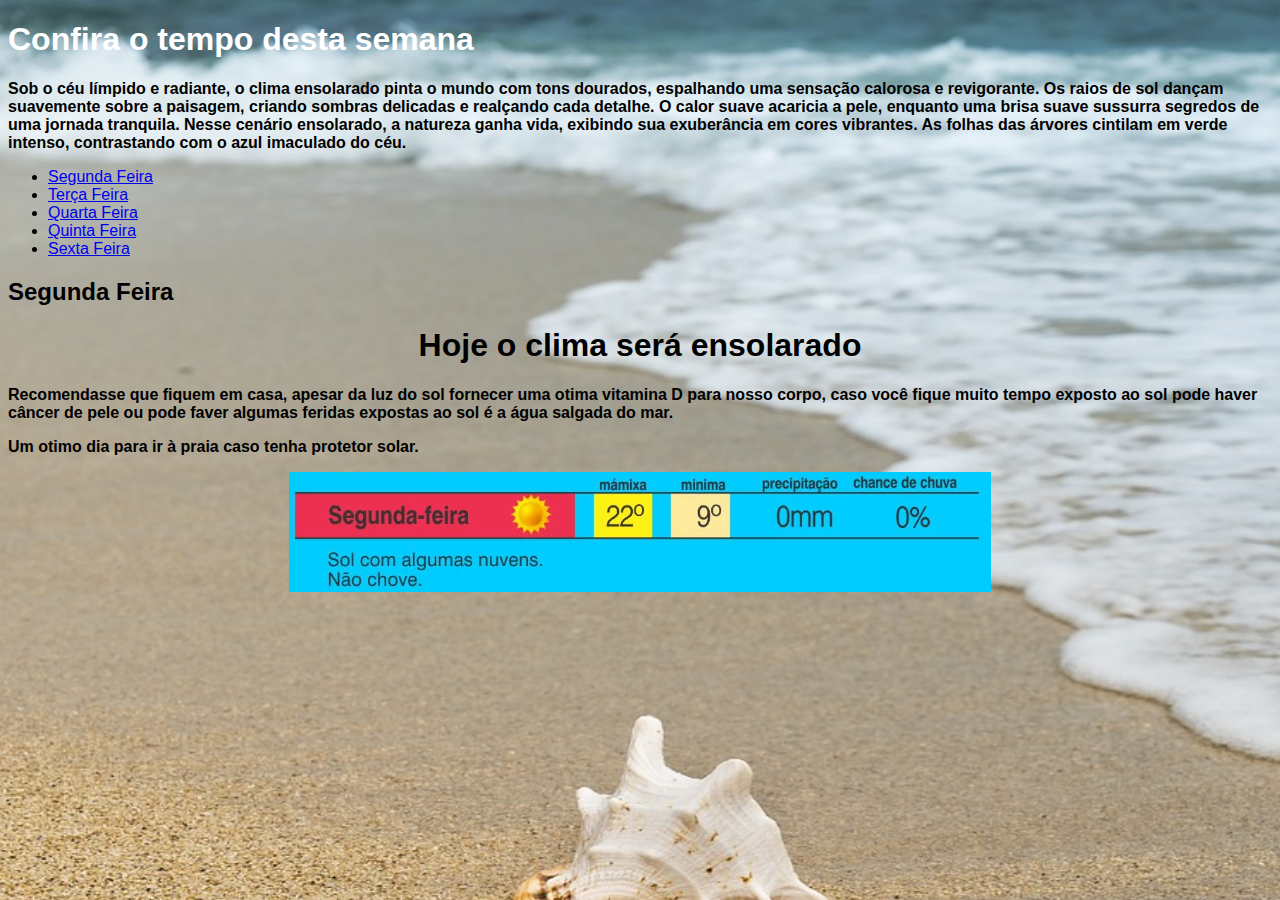
<file: index.html>
<!DOCTYPE html>
<html lang="pt-br">

<head>
    <meta charset="UTF-8">
    <meta http-equiv="X-UA-Compatible" content="IE=edge">
    <meta name="viewport" content="width=device-width, initial-scale=1.0">

    <link href="https://cdn.jsdelivr.net/npm/bootstrap@5.3.2/dist/css/bootstrap.min.css" rel="stylesheet"
        integrity="sha384-T3c6CoIi6uLrA9TneNEoa7RxnatzjcDSCmG1MXxSR1GAsXEV/Dwwykc2MPK8M2HN" crossorigin="anonymous">
    <title>Projeto BootsTrap</title>
    <link rel="stylesheet" href="esitlo.css">
</head>

<body>

    <div class="container MT-3">
        <h1> <strong><font color="white">Confira o tempo desta semana </font></strong></h1>
        <p><strong>Sob o céu límpido e radiante, o clima ensolarado pinta o mundo com tons dourados,
                    espalhando uma
                    sensação
                    calorosa e revigorante. Os raios de sol dançam suavemente sobre a paisagem, criando sombras
                    delicadas e
                    realçando cada detalhe. O calor suave acaricia a pele, enquanto uma brisa suave sussurra segredos de
                    uma
                    jornada tranquila. Nesse cenário ensolarado, a natureza ganha vida, exibindo sua exuberância em
                    cores
                    vibrantes. As folhas das árvores cintilam em verde intenso, contrastando com o azul imaculado do
                    céu.
            </strong></p>


        <ul class="nav nav-tabs">
            <li class="nav-item">
                <a class="nav-link" href="index.html">Segunda Feira</a>
            </li>
            <li class="nav-item">
                <a class="nav-link" href="pagina1.html">Terça Feira</a>
            </li>

            <li class="nav-item">
                <a class="nav-link" href="pagina2.html">Quarta Feira</a>
            </li>
            <li class="nav-item">
                <a class="nav-link" href="pagina3.html">Quinta Feira</a>
            </li>
            <li class="nav-item">
                <a class="nav-link" href="pagina4.html">Sexta Feira</a>
            </li>
        </ul>

        <!-- Control the column width, and how they should appear on different devices -->
        <div class="row">
            <div class="col-*-*"></div>
            <div class="col-*-*"></div>
        </div>
        <div class="row">
            <div class="col-*-*"></div>
            <div class="col-*-*"></div>
            <div class="col-*-*"></div>
        </div>

        <!-- Or let Bootstrap automatically handle the layout -->
        <div class="row">
            <div class="col"></div>
            <div class="col"></div>
            <div class="col"></div>
        </div>
        <h2>Segunda Feira</h2>
        <div class="mt-4 p-5 bg-primary color text-white rounded">
            <h1>
                <center>
                    <font color="black"> Hoje o clima será ensolarado</font>
            </h1>
            <p><strong>Recomendasse que fiquem em casa, apesar da luz do sol fornecer uma otima vitamina D para nosso
                    corpo, caso você fique muito tempo exposto ao sol pode haver câncer de pele ou pode faver algumas
                    feridas expostas ao sol é a água salgada do mar.</strong></p>

            <p>

            <p class="text bg-"><strong>Um otimo dia para ir à praia caso tenha protetor solar.</strong></p>
            </p>
            <center><img src="Segunda.png">

                <br>


        </div>
    </div>
    </div>
    </div>
    </div>
    </div>
    </div>




    <script src="https://cdn.jsdelivr.net/npm/bootstrap@5.3.2/dist/js/bootstrap.bundle.min.js"
        integrity="sha384-C6RzsynM9kWDrMNeT87bh95OGNyZPhcTNXj1NW7RuBCsyN/o0jlpcV8Qyq46cDfL"
        crossorigin="anonymous"></script>
</body>

</html>
</file>
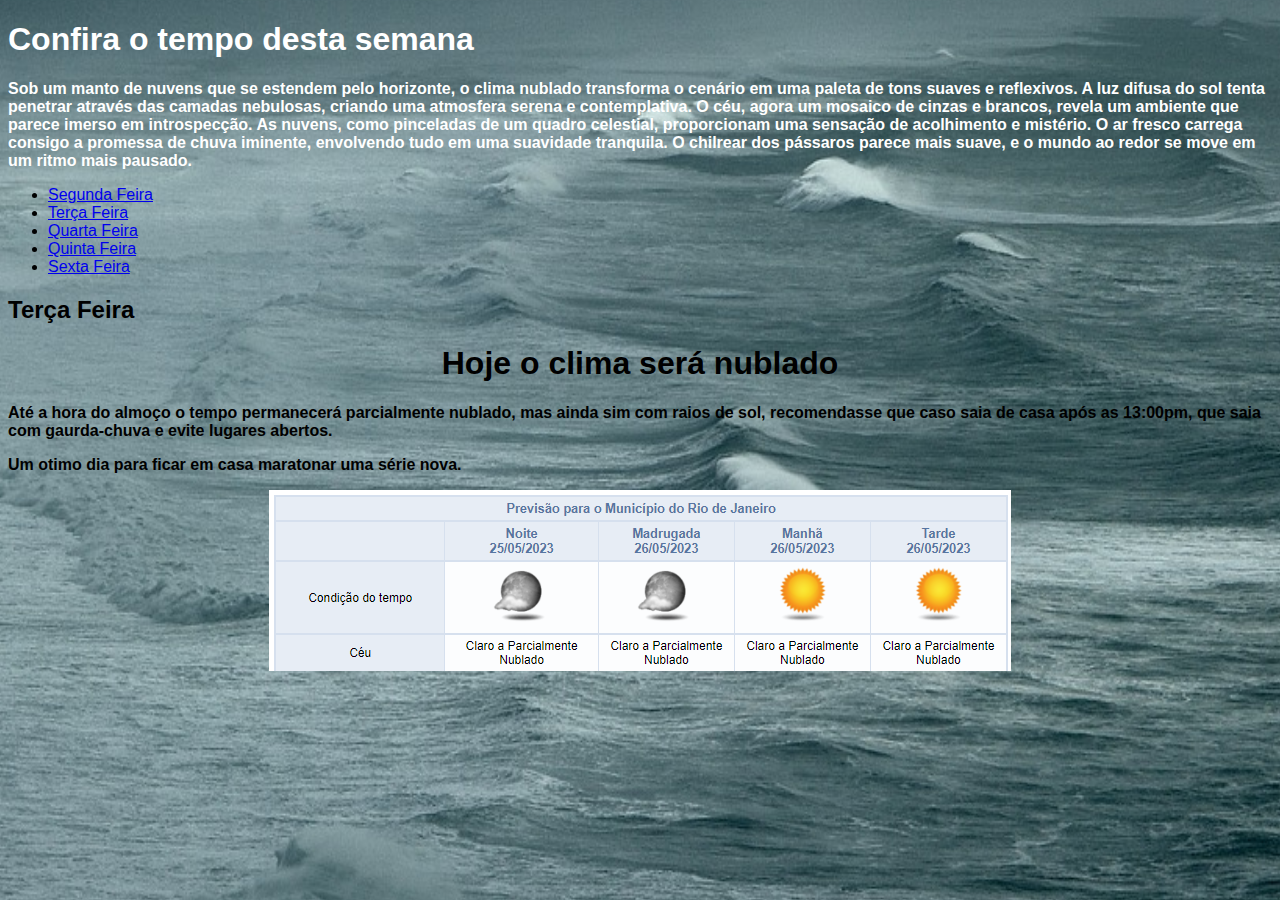
<file: pagina1.html>
<!DOCTYPE html>
<html lang="pt-br">

<head>
    <meta charset="UTF-8">
    <meta http-equiv="X-UA-Compatible" content="IE=edge">
    <meta name="viewport" content="width=device-width, initial-scale=1.0">

    <link href="https://cdn.jsdelivr.net/npm/bootstrap@5.3.2/dist/css/bootstrap.min.css" rel="stylesheet"
        integrity="sha384-T3c6CoIi6uLrA9TneNEoa7RxnatzjcDSCmG1MXxSR1GAsXEV/Dwwykc2MPK8M2HN" crossorigin="anonymous">
    <title>Projeto BootsTrap</title>
    <link rel="stylesheet" href="esitlo.css">
</head>

<body id="body2">

    <div class="container MT-3">
        <h1> <strong><font color="white">Confira o tempo desta semana </font> </strong></h1>
        <p><strong>
                <font color="white">Sob um manto de nuvens que se estendem pelo horizonte, o clima nublado transforma o
                    cenário em uma
                    paleta de tons suaves e reflexivos. A luz difusa do sol tenta penetrar através das camadas
                    nebulosas,
                    criando uma atmosfera serena e contemplativa. O céu, agora um mosaico de cinzas e brancos, revela um
                    ambiente que parece imerso em introspecção. As nuvens, como pinceladas de um quadro celestial,
                    proporcionam uma sensação de acolhimento e mistério.
                    O ar fresco carrega consigo a promessa de chuva iminente, envolvendo tudo em uma suavidade
                    tranquila. O
                    chilrear dos pássaros parece mais suave, e o mundo ao redor se move em um ritmo mais pausado.
                </font>
            </strong></p>


        <ul class="nav nav-tabs">
            <li class="nav-item">
                <a class="nav-link" href="index.html">Segunda Feira</a>
            </li>
            <li class="nav-item">
                <a class="nav-link" href="pagina1.html">Terça Feira</a>
            </li>

            <li class="nav-item">
                <a class="nav-link" href="pagina2.html">Quarta Feira</a>
            </li>
            <li class="nav-item">
                <a class="nav-link" href="pagina3.html">Quinta Feira</a>
            </li>
            <li class="nav-item">
                <a class="nav-link" href="pagina4.html">Sexta Feira</a>
            </li>
        </ul>

        <!-- Control the column width, and how they should appear on different devices -->
        <div class="row">
            <div class="col-*-*"></div>
            <div class="col-*-*"></div>
        </div>
        <div class="row">
            <div class="col-*-*"></div>
            <div class="col-*-*"></div>
            <div class="col-*-*"></div>
        </div>

        <!-- Or let Bootstrap automatically handle the layout -->
        <div class="row">
            <div class="col"></div>
            <div class="col"></div>
            <div class="col"></div>
        </div>
        <h2><strong>Terça Feira</strong></h2>
        <div class="mt-4 p-5 bg-primary color text-white rounded">
            <h1>
                <center>
                    <font color="black"> Hoje o clima será nublado</font>
            </h1>
            <p><strong>Até a hora do almoço o tempo permanecerá parcialmente nublado, mas ainda sim com raios de sol,
                    recomendasse que caso saia de casa após as 13:00pm, que saia com gaurda-chuva e evite lugares
                    abertos. </strong></p>

            <p>

            <p class="text bg-"><strong>Um otimo dia para ficar em casa maratonar uma série nova.</strong></p>
            </p>
            <center><img src="terça2.png">

                <br>


        </div>
    </div>
    </div>
    </div>
    </div>
    </div>
    </div>




    <script src="https://cdn.jsdelivr.net/npm/bootstrap@5.3.2/dist/js/bootstrap.bundle.min.js"
        integrity="sha384-C6RzsynM9kWDrMNeT87bh95OGNyZPhcTNXj1NW7RuBCsyN/o0jlpcV8Qyq46cDfL"
        crossorigin="anonymous"></script>
</body>

</html>
</file>
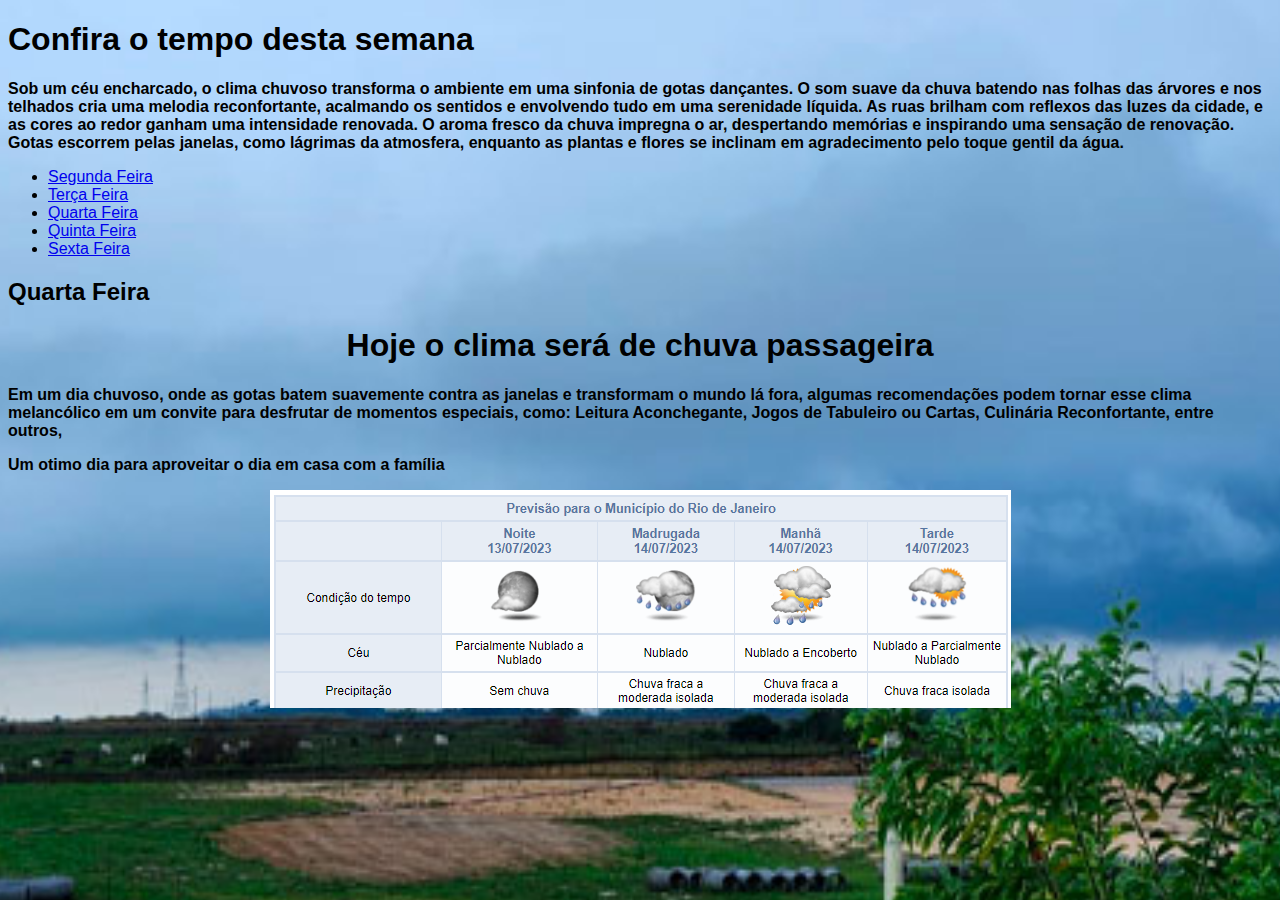
<file: pagina2.html>
<!DOCTYPE html>
<html lang="pt-br">

<head>
    <meta charset="UTF-8">
    <meta http-equiv="X-UA-Compatible" content="IE=edge">
    <meta name="viewport" content="width=device-width, initial-scale=1.0">

    <link href="https://cdn.jsdelivr.net/npm/bootstrap@5.3.2/dist/css/bootstrap.min.css" rel="stylesheet"
        integrity="sha384-T3c6CoIi6uLrA9TneNEoa7RxnatzjcDSCmG1MXxSR1GAsXEV/Dwwykc2MPK8M2HN" crossorigin="anonymous">
    <title>Projeto BootsTrap</title>
    <link rel="stylesheet" href="esitlo.css">
</head>

<body id="body3">

    <div class="container MT-3">
        <h1> <strong>Confira o tempo desta semana </strong></h1>
        <p><strong>Sob um céu encharcado, o clima chuvoso transforma o ambiente em uma sinfonia de gotas dançantes. O
                som suave da chuva batendo nas folhas das árvores e nos telhados cria uma melodia reconfortante,
                acalmando os sentidos e envolvendo tudo em uma serenidade líquida. As ruas brilham com reflexos das
                luzes da cidade, e as cores ao redor ganham uma intensidade renovada. O
                aroma fresco da chuva impregna o ar, despertando memórias e inspirando uma sensação de renovação. Gotas
                escorrem pelas janelas, como lágrimas da atmosfera, enquanto as plantas e flores se inclinam em
                agradecimento pelo toque gentil da água.
            </strong></p>


        <ul class="nav nav-tabs">
            <li class="nav-item">
                <a class="nav-link" href="index.html">Segunda Feira</a>
            </li>
            <li class="nav-item">
                <a class="nav-link" href="pagina1.html">Terça Feira</a>
            </li>

            <li class="nav-item">
                <a class="nav-link" href="pagina2.html">Quarta Feira</a>
            </li>
            <li class="nav-item">
                <a class="nav-link" href="pagina3.html">Quinta Feira</a>
            </li>
            <li class="nav-item">
                <a class="nav-link" href="pagina4.html">Sexta Feira</a>
            </li>
        </ul>

        <!-- Control the column width, and how they should appear on different devices -->
        <div class="row">
            <div class="col-*-*"></div>
            <div class="col-*-*"></div>
        </div>
        <div class="row">
            <div class="col-*-*"></div>
            <div class="col-*-*"></div>
            <div class="col-*-*"></div>
        </div>

        <!-- Or let Bootstrap automatically handle the layout -->
        <div class="row">
            <div class="col"></div>
            <div class="col"></div>
            <div class="col"></div>
        </div>
        <h2><strong>Quarta Feira</strong></h2>
        <div class="mt-4 p-5 bg-primary color text-white rounded">
            <h1>
                <center>
                    <font color="black"> Hoje o clima será de chuva passageira</font>
            </h1>
            <p><strong>Em um dia chuvoso, onde as gotas batem suavemente contra as janelas e transformam o mundo lá
                    fora, algumas recomendações podem tornar esse clima melancólico em um convite para desfrutar de
                    momentos especiais, como: Leitura Aconchegante, Jogos de Tabuleiro ou Cartas, Culinária Reconfortante, entre outros, </strong></p>

            <p>

            <p class="text bg-"><strong>Um otimo dia para aproveitar o dia em casa com a família</strong></p>
            </p>
            <center><img src="quarta_tempo.png">

                <br>


        </div>
    </div>
    </div>
    </div>
    </div>
    </div>
    </div>




    <script src="https://cdn.jsdelivr.net/npm/bootstrap@5.3.2/dist/js/bootstrap.bundle.min.js"
        integrity="sha384-C6RzsynM9kWDrMNeT87bh95OGNyZPhcTNXj1NW7RuBCsyN/o0jlpcV8Qyq46cDfL"
        crossorigin="anonymous"></script>
</body>

</html>
</file>
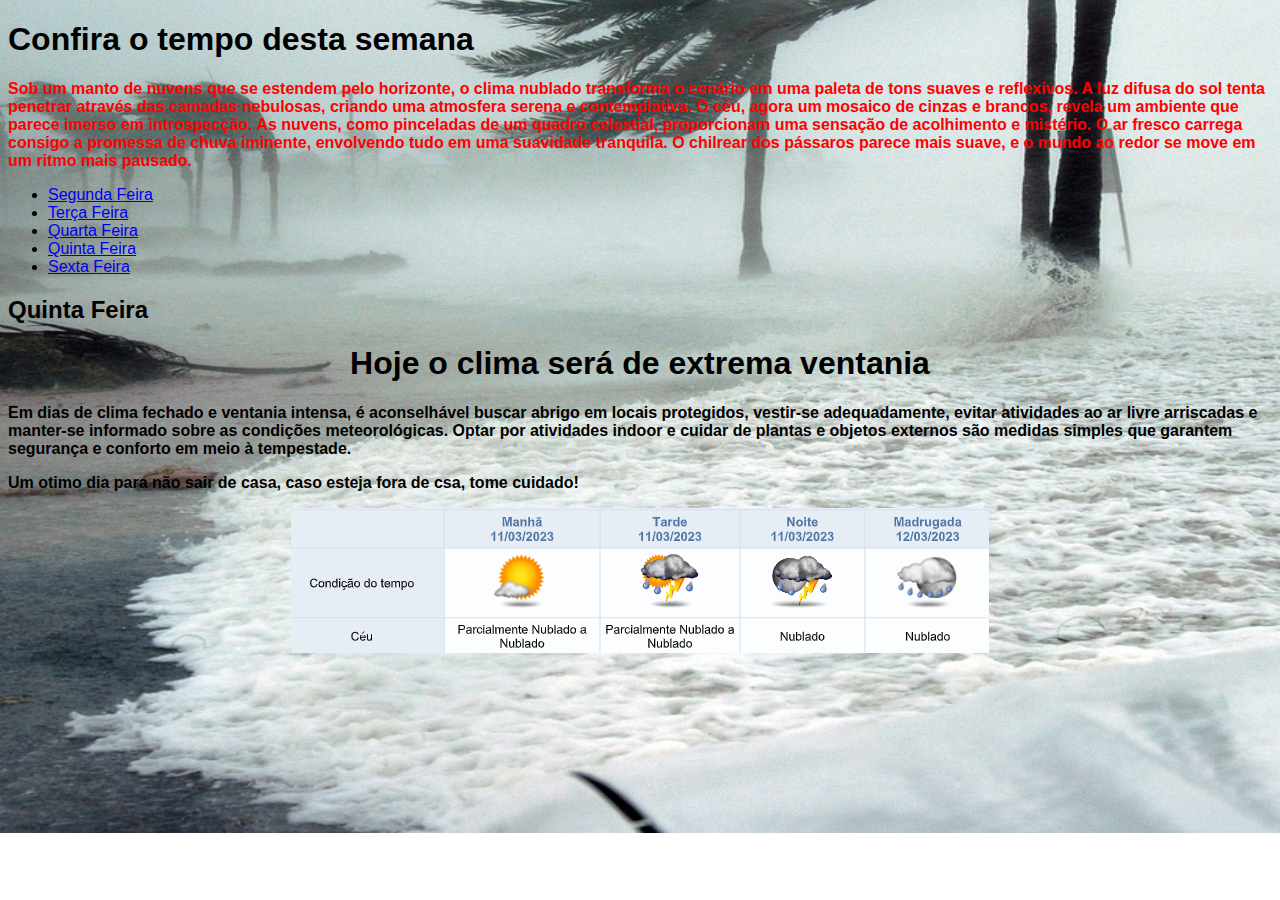
<file: pagina3.html>
<!DOCTYPE html>
<html lang="pt-br">

<head>
    <meta charset="UTF-8">
    <meta http-equiv="X-UA-Compatible" content="IE=edge">
    <meta name="viewport" content="width=device-width, initial-scale=1.0">

    <link href="https://cdn.jsdelivr.net/npm/bootstrap@5.3.2/dist/css/bootstrap.min.css" rel="stylesheet"
        integrity="sha384-T3c6CoIi6uLrA9TneNEoa7RxnatzjcDSCmG1MXxSR1GAsXEV/Dwwykc2MPK8M2HN" crossorigin="anonymous">
    <title>Projeto BootsTrap</title>
    <link rel="stylesheet" href="esitlo.css">
</head>

<body id="body4">

    <div class="container MT-3">
        <h1> <strong>
                Confira o tempo desta semana </strong></h1>
        <p><strong>
                <font color="red">Sob um manto de nuvens que se estendem pelo horizonte, o clima nublado transforma o
                    cenário em uma
                    paleta de tons suaves e reflexivos. A luz difusa do sol tenta penetrar através das camadas
                    nebulosas,
                    criando uma atmosfera serena e contemplativa. O céu, agora um mosaico de cinzas e brancos, revela um
                    ambiente que parece imerso em introspecção. As nuvens, como pinceladas de um quadro celestial,
                    proporcionam uma sensação de acolhimento e mistério.
                    O ar fresco carrega consigo a promessa de chuva iminente, envolvendo tudo em uma suavidade
                    tranquila. O
                    chilrear dos pássaros parece mais suave, e o mundo ao redor se move em um ritmo mais pausado.
                </font>
            </strong></p>


        <ul class="nav nav-tabs">
            <li class="nav-item">
                <a class="nav-link" href="index.html">Segunda Feira</a>
            </li>
            <li class="nav-item">
                <a class="nav-link" href="pagina1.html">Terça Feira</a>
            </li>

            <li class="nav-item">
                <a class="nav-link" href="pagina2.html">Quarta Feira</a>
            </li>
            <li class="nav-item">
                <a class="nav-link" href="pagina3.html">Quinta Feira</a>
            </li>
            <li class="nav-item">
                <a class="nav-link" href="pagina4.html">Sexta Feira</a>
            </li>
        </ul>

        <!-- Control the column width, and how they should appear on different devices -->
        <div class="row">
            <div class="col-*-*"></div>
            <div class="col-*-*"></div>
        </div>
        <div class="row">
            <div class="col-*-*"></div>
            <div class="col-*-*"></div>
            <div class="col-*-*"></div>
        </div>

        <!-- Or let Bootstrap automatically handle the layout -->
        <div class="row">
            <div class="col"></div>
            <div class="col"></div>
            <div class="col"></div>
        </div>
        <h2><strong>Quinta Feira</strong></h2>
        <div class="mt-4 p-5 bg-primary color text-white rounded">
            <h1>
                <center>
                    <font color="black"> Hoje o clima será de extrema ventania</font>
            </h1>
            <p><strong>Em dias de clima fechado e ventania intensa, é aconselhável buscar abrigo em locais protegidos,
                    vestir-se adequadamente, evitar atividades ao ar livre arriscadas e manter-se informado sobre as
                    condições meteorológicas. Optar por atividades indoor e cuidar de plantas e objetos externos são
                    medidas simples que garantem segurança e conforto em meio à tempestade.

                </strong></p>

            <p>

            <p class="text bg-"><strong>Um otimo dia para não sair de casa, caso esteja fora de csa, tome
                    cuidado!</strong></p>
            </p>
            <center><img src="quinta_tempo.png">

                <br>


        </div>
    </div>
    </div>
    </div>
    </div>
    </div>
    </div>




    <script src="https://cdn.jsdelivr.net/npm/bootstrap@5.3.2/dist/js/bootstrap.bundle.min.js"
        integrity="sha384-C6RzsynM9kWDrMNeT87bh95OGNyZPhcTNXj1NW7RuBCsyN/o0jlpcV8Qyq46cDfL"
        crossorigin="anonymous"></script>
</body>

</html>
</file>
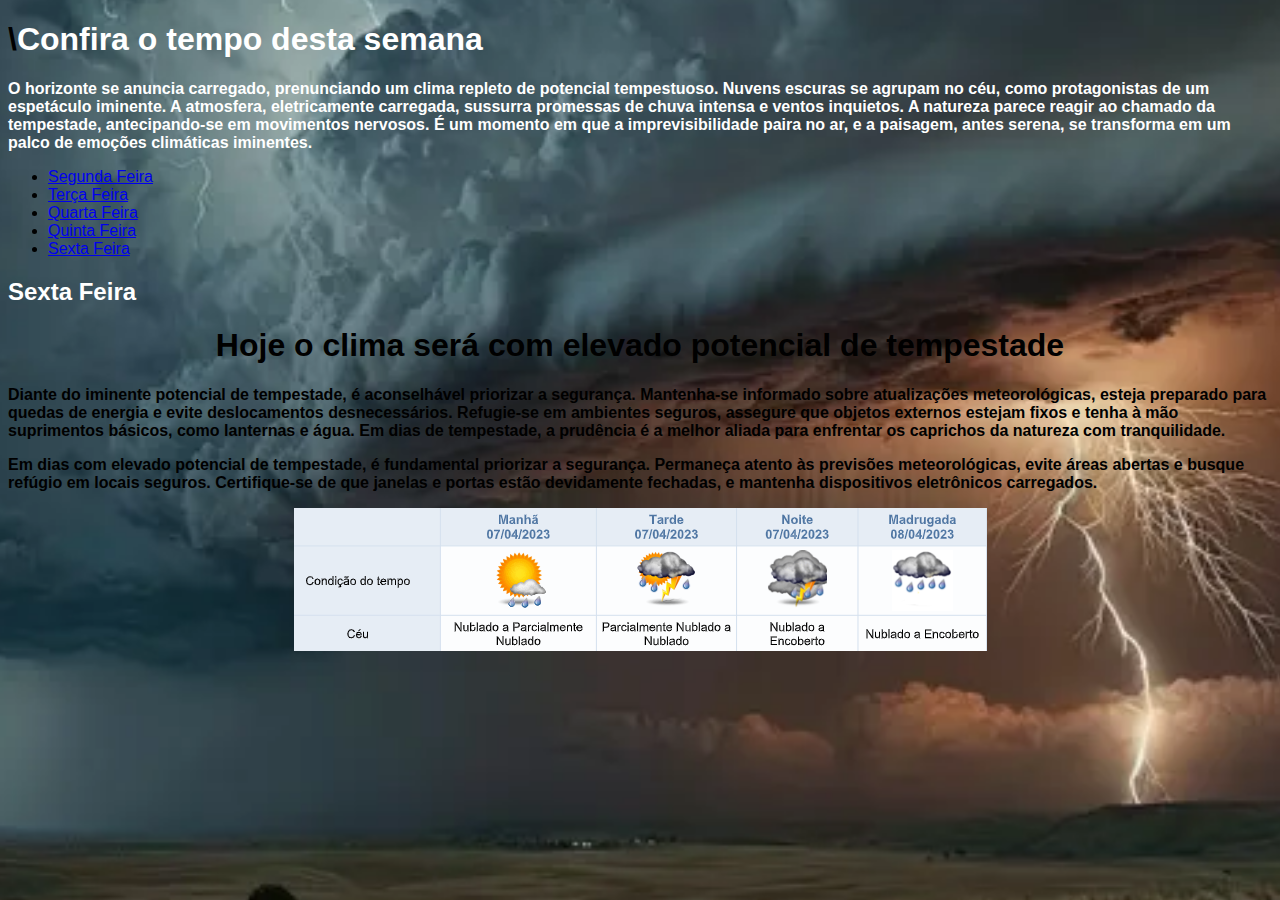
<file: pagina4.html>
<!DOCTYPE html>
<html lang="pt-br">

<head>
    <meta charset="UTF-8">
    <meta http-equiv="X-UA-Compatible" content="IE=edge">
    <meta name="viewport" content="width=device-width, initial-scale=1.0">

    <link href="https://cdn.jsdelivr.net/npm/bootstrap@5.3.2/dist/css/bootstrap.min.css" rel="stylesheet"
        integrity="sha384-T3c6CoIi6uLrA9TneNEoa7RxnatzjcDSCmG1MXxSR1GAsXEV/Dwwykc2MPK8M2HN" crossorigin="anonymous">
    <title>Projeto BootsTrap</title>
    <link rel="stylesheet" href="esitlo.css">
</head>

<body id="body5">

    <div class="container MT-3">
        <h1> <strong>\<font color="white">Confira o tempo desta semana</font> </strong></h1>
        <p><strong>
                <font color="white">O horizonte se anuncia carregado, prenunciando um clima repleto de potencial
                    tempestuoso. Nuvens
                    escuras se agrupam no céu, como protagonistas de um espetáculo iminente. A atmosfera, eletricamente
                    carregada, sussurra promessas de chuva intensa e ventos inquietos. A natureza parece reagir ao
                    chamado
                    da tempestade, antecipando-se em movimentos nervosos. É um momento em que a imprevisibilidade paira
                    no
                    ar, e a paisagem, antes serena, se transforma em um palco de emoções climáticas iminentes.
                </font>
            </strong></p>


        <ul class="nav nav-tabs">
            <li class="nav-item">
                <a class="nav-link" href="index.html">Segunda Feira</a>
            </li>
            <li class="nav-item">
                <a class="nav-link" href="pagina1.html">Terça Feira</a>
            </li>

            <li class="nav-item">
                <a class="nav-link" href="pagina2.html">Quarta Feira</a>
            </li>
            <li class="nav-item">
                <a class="nav-link" href="pagina3.html">Quinta Feira</a>
            </li>
            <li class="nav-item">
                <a class="nav-link" href="pagina4.html">Sexta Feira</a>
            </li>
        </ul>

        <!-- Control the column width, and how they should appear on different devices -->
        <div class="row">
            <div class="col-*-*"></div>
            <div class="col-*-*"></div>
        </div>
        <div class="row">
            <div class="col-*-*"></div>
            <div class="col-*-*"></div>
            <div class="col-*-*"></div>
        </div>

        <!-- Or let Bootstrap automatically handle the layout -->
        <div class="row">
            <div class="col"></div>
            <div class="col"></div>
            <div class="col"></div>
        </div>
        <h2><strong>
                <font color="white">Sexta Feira </font>
            </strong></h2>
        <div class="mt-4 p-5 bg-primary color text-white rounded">
            <h1>
                <center>
                    <font color="black"> Hoje o clima será com elevado potencial de tempestade </font>
            </h1>
            <p><strong>Diante do iminente potencial de tempestade, é aconselhável priorizar a segurança. Mantenha-se
                    informado sobre atualizações meteorológicas, esteja preparado para quedas de energia e evite
                    deslocamentos desnecessários. Refugie-se em ambientes seguros, assegure que objetos externos estejam
                    fixos e tenha à mão suprimentos básicos, como lanternas e água. Em dias de tempestade, a prudência é
                    a melhor aliada para enfrentar os caprichos da natureza com tranquilidade. </strong></p>

            <p>

            <p class="text bg-"><strong>Em dias com elevado potencial de tempestade, é fundamental priorizar a
                    segurança. Permaneça atento às previsões meteorológicas, evite áreas abertas e busque refúgio em
                    locais seguros. Certifique-se de que janelas e portas estão devidamente fechadas, e mantenha
                    dispositivos eletrônicos carregados.</strong></p>
            </p>
            <center><img src="sexta_tempo2.png">

                <br>
        </div>
    </div>
    </div>
    </div>
    </div>
    </div>
    </div>

    <script src="https://cdn.jsdelivr.net/npm/bootstrap@5.3.2/dist/js/bootstrap.bundle.min.js"
        integrity="sha384-C6RzsynM9kWDrMNeT87bh95OGNyZPhcTNXj1NW7RuBCsyN/o0jlpcV8Qyq46cDfL"
        crossorigin="anonymous"></script>
</body>

</html>
</file>
<file: esitlo.css>
body{
    background-image: url(shellfish-3062011_1280.jpg);
    background-repeat: no-repeat;
    background-size: 2200px 1200px;
    font-family: Arial, Helvetica, sans-serif;
}

#body2{
    background-image: url(storm-5949243_1280.jpg);
    background-repeat: no-repeat;
    background-size: 2000px 1500px;
    background-position: center;
    font-family: Arial, Helvetica, sans-serif;
}

#body3{
    background-image: url(quarta_fundo1.jpg);
    background-repeat: no-repeat;
    background-size: 2000px 1200px;
    background-position: center;
    font-family: Arial, Helvetica, sans-serif;
}

#body4{
    background-image: url(vento_forte.jpg);
    background-repeat: no-repeat;
    background-size: 2000px 1000px;
    background-position: center;
    font-family: Arial, Helvetica, sans-serif;  
}

#body5{
    background-image: url(tempestade.png);
    background-repeat: no-repeat;
    background-size: 2100px 1500px;
    background-position: center;
    font-family: Arial, Helvetica, sans-serif;  
}
</file>
